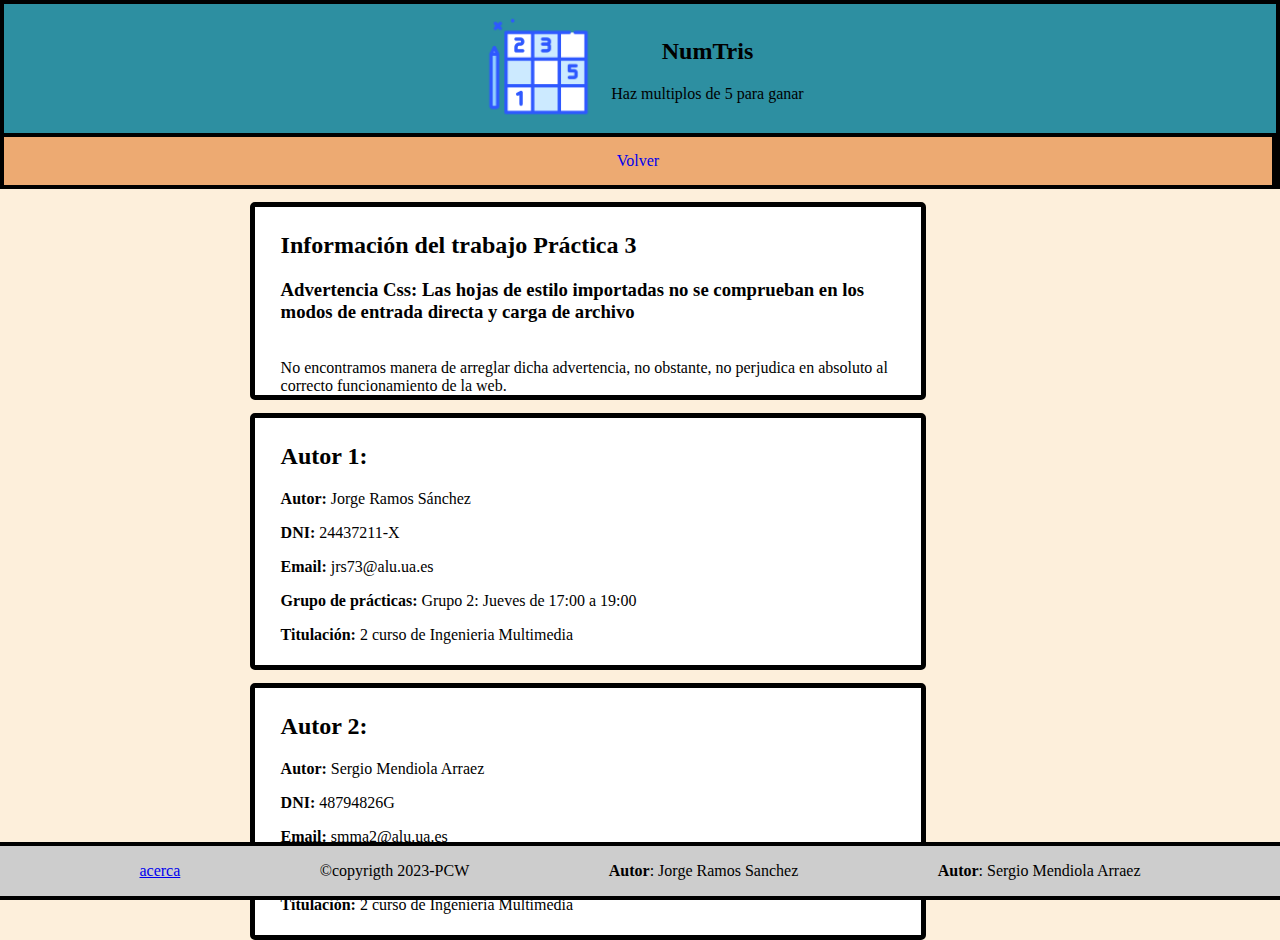
<file: acerca.html>
<!DOCTYPE html>
<html lang="en">
<head>
	<meta charset="UTF-8">
	<meta name="viewport" content="width=device-width, initial-scale=1.0">
	<link rel="stylesheet" type="text/css" href="css/acerca.css">
	<script  src="acerca.js"></script>
	<title>Acerca de</title>
</head>
<body>
	<header>
		<section>
			<h2 hidden>evitar warnings</h2>
			<a href="index.html">
				<img src="logo.png" alt="logo de la pagina" width="125" height="125">
			</a>
			<article id="titysub">
				<h2>NumTris</h2>
				<p>Haz multiplos de 5 para ganar</p>
			</article>
		</section>
		
		<div>
			<nav>	
			<input type="checkbox" id="Menu">
			<label for="Menu">&equiv;</label>	
				<ul>
					<li id="index"><a href="javascript:void(0)" onclick="redirigir();"><span>Volver</span></a></li>
				</ul>
			</nav>
		</div>

	</header>

	<section>
		<div class="inf">
			<h2>Información del trabajo Práctica 3</h2>
			<h3>Advertencia Css: Las hojas de estilo importadas no se comprueban en los modos de entrada directa y carga de archivo</h3>
			<br>
			No encontramos manera de arreglar dicha advertencia, no obstante, no perjudica en absoluto al correcto funcionamiento de la web.
		
		</div >

		<div class="autor">
			<h2>Autor 1:</h2>
			<p><strong>Autor: </strong>Jorge Ramos Sánchez</p>
			<p><strong>DNI: </strong>24437211-X</p>
			<p><strong>Email: </strong>jrs73@alu.ua.es</p>
			<p><strong>Grupo de prácticas: </strong>Grupo 2: Jueves de 17:00 a 19:00</p>
			<p><strong>Titulación: </strong>2 curso de Ingenieria Multimedia</p>
		</div>
		
		<div class="autor">
			<h2>Autor 2:</h2>
			<p><strong>Autor: </strong>Sergio Mendiola Arraez</p>
			<p><strong>DNI: </strong>48794826G</p>
			<p><strong>Email: </strong>smma2@alu.ua.es</p>
			<p><strong>Grupo de prácticas: </strong>Grupo 2: Miercoles de 19:00 a 21:00</p>
			<p><strong>Titulación: </strong>2 curso de Ingenieria Multimedia</p>
		</div>
	</section>
	<footer>
  		<a href="acerca.html">acerca</a>	
  		<p>&copy;copyrigth 2023-PCW</p>
  		<p><strong>Autor</strong>: Jorge Ramos Sanchez</p>
  		<p><strong>Autor</strong>: Sergio Mendiola Arraez</p>
	</footer>
</body>
</html>
</file>
<file: css/acerca.css>
@import url("comun.css");

body{
	margin: 0;
	background-color: #FDEFDB;
}

.autor{
	margin-left: 250px;
	width: 50%;
	margin-top: 1%;
	padding-left: 2%;
	padding-top: 5px;
	padding-bottom: 5px;
	background-color: white;
	border: 5px solid black;
	border-radius: 5px;

}

.inf{
	background-color: white;	
	width: 50%;
	margin-left: 250px;
/*	height: 450px;*/
	margin-bottom: 1%;
	border: 5px solid black;
	border-radius: 5px;
	margin-top: 1%;
	padding-left: 2%;
	padding-top: 5px;
}

@media (max-width:683px){
	.inf{
/*		height: 550px;*/
		margin-left: 50px;
	}
	.autor{
		margin-left: 50px;
	}
}

@media (max-width:515px){
	.inf{
		min-width: 260px;
/*		height: 600px;*/

	}
	.autor{
		min-width: 260px;
	}
}
</file>
